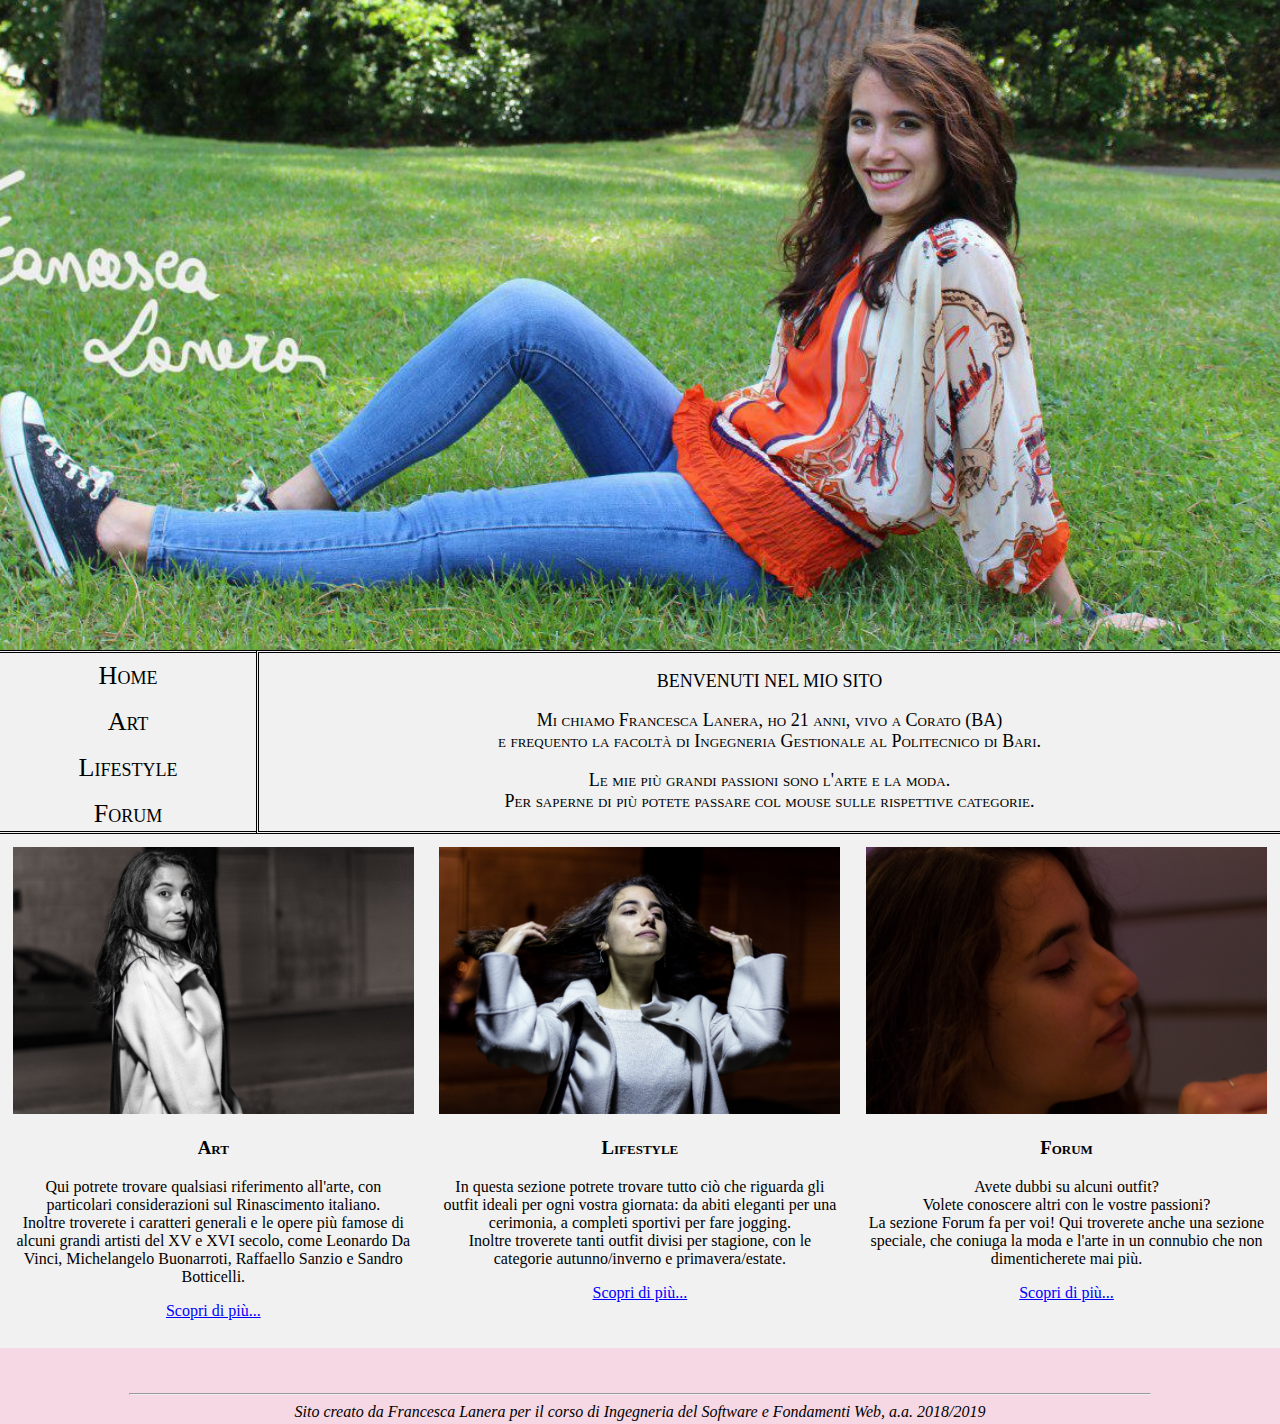
<file: index.html>
<!DOCTYPE html>
<html>
    <head>
        <meta charset="utf-8">
        <title>
            Ceciccia
        </title>
        <link rel="stylesheet" href="https://use.fontawesome.com/releases/v5.7.0/css/all.css" integrity="sha384-lZN37f5QGtY3VHgisS14W3ExzMWZxybE1SJSEsQp9S+oqd12jhcu+A56Ebc1zFSJ" crossorigin="anonymous">
        <link rel="stylesheet" href="style.css">
        <link rel="shortcut icon" href="favicon.ico" type="image/x-icon">
    </head>

    <body>
        <header>
            <span></span>
        </header>

        <article class="intro">
            <aside class="navbar">
                <ul class="navbarhome">
                    <li class="homeelement"><a href="">Home</a></li>
                    <li class="artelement"><a href="#art">Art</a></li>
                    <li class="lifestyleelement"><a href="#lifestyle">Lifestyle</a></li>
                    <li class="forumelement"><a href="#forum">Forum</a></li>
                </ul>
            </aside>

            <div class="description">
                <p class="desparagraph">
                    BENVENUTI NEL MIO SITO
                </p>
                <p class="desparagraph">
                    Mi chiamo Francesca Lanera, ho 21 anni, vivo a Corato (BA) <br> e frequento la facoltà di Ingegneria Gestionale al Politecnico di Bari.
                </p>
                <p class="desparagraph">
                    Le mie più grandi passioni sono l'arte e la moda. <br> 
                    Per saperne di più potete passare col mouse sulle rispettive categorie.
                </p>
            </div>        
        </article>

        <div class="photocarousel">
            <div class="carouselelement" id="art">
                <img src="Pic/art.jpg" alt="" width="100%">
                <h3>Art</h3>
                <p>
                    Qui potrete trovare qualsiasi riferimento all'arte, con particolari considerazioni sul Rinascimento italiano. <br>
                    Inoltre troverete i caratteri generali e le opere più famose di alcuni grandi artisti del XV e XVI secolo, come Leonardo Da Vinci, Michelangelo Buonarroti, Raffaello Sanzio e Sandro Botticelli.
                </p>
                <p>
                    <a href="" class="discover">Scopri di più...</a>
                </p>
            </div>
            <div class="carouselelement" id="lifestyle">
                <img src="Pic/lifestyle.jpg" alt="" width="100%">
                <h3>Lifestyle</h3>
                <p>
                    In questa sezione potrete trovare tutto ciò che riguarda gli outfit ideali per ogni vostra giornata: da abiti eleganti  per una cerimonia, a completi sportivi per fare jogging. <br>
                    Inoltre troverete tanti outfit divisi per stagione, con le categorie autunno/inverno e primavera/estate.
                </p>
                <p>
                    <a href="" class="discover">Scopri di più...</a>
                </p>
            </div>
            <div class="carouselelement" id="forum">
                <img src="Pic/forum.jpg" alt="" width="100%">
                <h3>Forum</h3>
                <p>
                    Avete dubbi su alcuni outfit? <br> Volete conoscere altri con le vostre passioni? <br>
                    La sezione Forum fa per voi! Qui troverete anche una sezione speciale, che coniuga
                    la moda e l'arte in un connubio che non dimenticherete mai più.
                </p>
                <p>
                    <a href="" class="discover">Scopri di più...</a>
                </p>
            </div>
        </div>

        <footer class="end">
            <div class="contacts">
                <a href="https://www.facebook.com/francesca.lanera.5" target="_blank"><i class="fab fa-facebook-square"></i></a>
                <a href="https://www.instagram.com/francesca_lanera" target="_blank"><i class="fab fa-instagram"></i></a>
                <a href="https://t.me/Ceciccia" target="_blank"><i class="fab fa-telegram"></i></a>
                <a href="https://www.twitter.com/LaneraFrancesca" target="_blank"><i class="fab fa-twitter-square"></i></a>
                <a href="mailto://lanerafrancesca@gmail.com" target="_blank"><i class="fas fa-envelope"></i></a>
            </div>
            <hr>
            <div class="credits">
                <i>Sito creato da Francesca Lanera per il corso 
                    di Ingegneria del Software e Fondamenti Web, a.a. 2018/2019 
                </i>
            </div>
        </footer>
    </body>
</html>
</file>
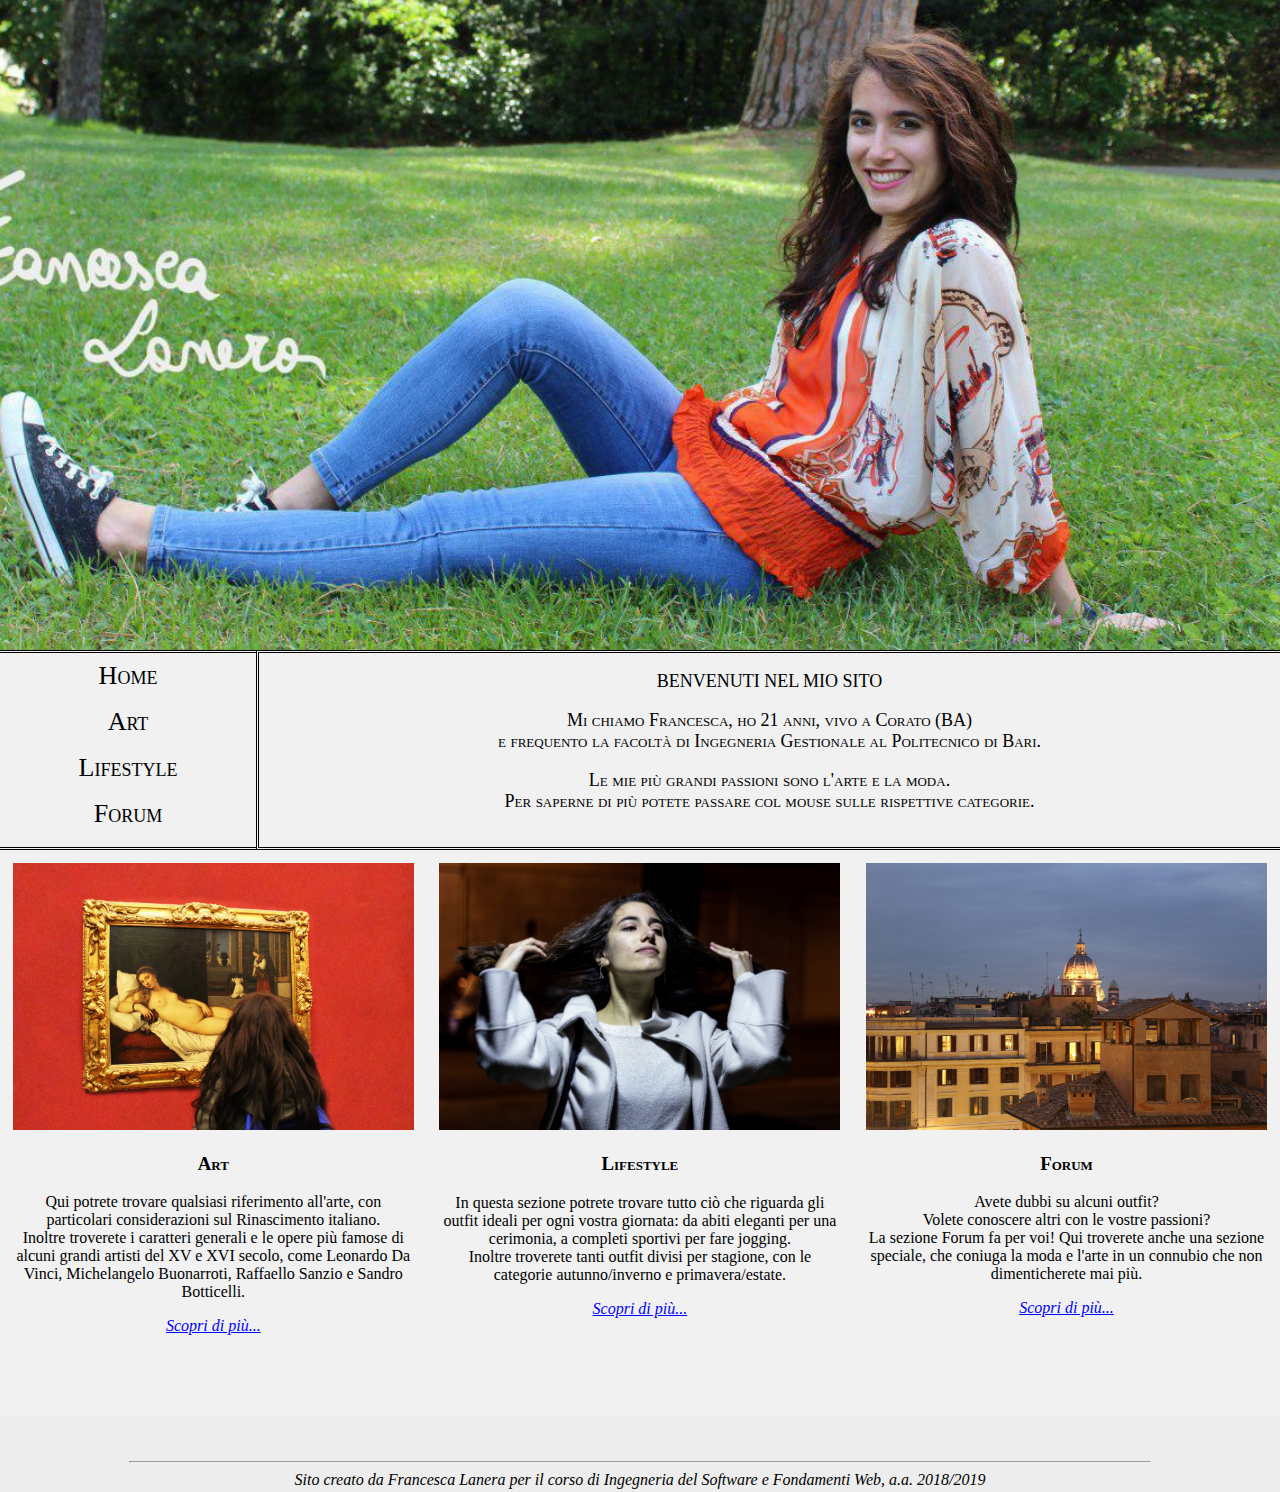
<file: FWP1/index.html>
<!DOCTYPE html>
<html>
    <head>
        <meta charset="utf-8">
        <title>
            Ceciccia
        </title>
        <link rel="stylesheet" href="https://use.fontawesome.com/releases/v5.7.0/css/all.css" integrity="sha384-lZN37f5QGtY3VHgisS14W3ExzMWZxybE1SJSEsQp9S+oqd12jhcu+A56Ebc1zFSJ" crossorigin="anonymous">
        <link rel="stylesheet" href="style.css">
        <link rel="shortcut icon" href="favicon.ico" type="image/x-icon">
    </head>

    <body>
        <header>
            <span></span>
        </header>

        <article class="intro">
            <aside class="navbar">
                <ul class="navbarhome">
                    <li class="homeelement"><a href="">Home</a></li>
                    <li class="artelement"><a href="#art">Art</a></li>
                    <li class="lifestyleelement"><a href="#lifestyle">Lifestyle</a></li>
                    <li class="forumelement"><a href="#forum">Forum</a></li>
                </ul>
            </aside>

            <div class="description">
                <p class="desparagraph">
                    BENVENUTI NEL MIO SITO
                </p>
                <p class="desparagraph">
                    Mi chiamo Francesca, ho 21 anni, vivo a Corato (BA) <br> e frequento la facoltà di Ingegneria Gestionale al Politecnico di Bari.
                </p>
                <p class="desparagraph">
                    Le mie più grandi passioni sono l'arte e la moda. <br> 
                    Per saperne di più potete passare col mouse sulle rispettive categorie.
                </p>
            </div>        
        </article>

        <div class="photocarousel">
            <div class="carouselelement" id="art">
                <img src="Pic/art.jpg" alt="" width="100%">
                <h3>Art</h3>
                <p>
                    Qui potrete trovare qualsiasi riferimento all'arte, con particolari considerazioni sul Rinascimento italiano. <br>
                    Inoltre troverete i caratteri generali e le opere più famose di alcuni grandi artisti del XV e XVI secolo, come Leonardo Da Vinci, Michelangelo Buonarroti, Raffaello Sanzio e Sandro Botticelli.
                </p>
                <p>
                   <i><a href="" class="discover">Scopri di più...</a></i>
                </p>
            </div>
            <div class="carouselelement" id="lifestyle">
                <img src="Pic/lifestyle.jpg" alt="" width="100%">
                <h3>Lifestyle</h3>
                <p>
                    In questa sezione potrete trovare tutto ciò che riguarda gli outfit ideali per ogni vostra giornata: da abiti eleganti  per una cerimonia, a completi sportivi per fare jogging. <br>
                    Inoltre troverete tanti outfit divisi per stagione, con le categorie autunno/inverno e primavera/estate.
                </p>
                <p>
                    <i><a href="" class="discover">Scopri di più...</a></i>
                </p>
            </div>
            <div class="carouselelement" id="forum">
                <img src="Pic/forum.jpg" alt="" width="100%">
                <h3>Forum</h3>
                <p>
                    Avete dubbi su alcuni outfit? <br> Volete conoscere altri con le vostre passioni? <br>
                    La sezione Forum fa per voi! Qui troverete anche una sezione speciale, che coniuga
                    la moda e l'arte in un connubio che non dimenticherete mai più.
                </p>
                <p>
                    <i><a href="" class="discover">Scopri di più...</a></i>
                </p>
            </div>
        </div>

        <footer class="end">
            <div class="contacts">
                <a href="https://www.facebook.com/francesca.lanera.5" target="_blank"><i class="fab fa-facebook-square"></i></a>
                <a href="https://www.instagram.com/francesca_lanera" target="_blank"><i class="fab fa-instagram"></i></a>
                <a href="https://t.me/Ceciccia" target="_blank"><i class="fab fa-telegram"></i></a>
                <a href="https://www.twitter.com/LaneraFrancesca" target="_blank"><i class="fab fa-twitter-square"></i></a>
                <a href="mailto://lanerafrancesca@gmail.com" target="_blank"><i class="fas fa-envelope"></i></a>
            </div>
            <hr>
            <div class="credits">
                <i>Sito creato da Francesca Lanera per il corso 
                    di Ingegneria del Software e Fondamenti Web, a.a. 2018/2019 
                </i>
            </div>
        </footer>
    </body>
</html>
</file>
<file: style.css>
body {
    margin: auto;
    background-color: #f1f1f1;
}

h1 {
    color: blue;
    font-size: 50px;
    font-variant-caps: small-caps;
}

h3 {
    font-variant-caps: small-caps;
}

header {
    background-image: url("Pic/Prop5.jpg");
    height: 650px;
    background-size: cover;
    background-position-x: 77%;
}

footer {
    text-align: center;
}

a {
    text-decoration: none;
    color: black;
}

.navbar {
    float: left;
    width: 20%;
    height: 184px;
    background-color: #f1f1f1;
    border-top: 3px double;
    border-bottom: 3px double;
    box-sizing: border-box;
}

.navbarhome {
    list-style-type: none;
    margin: 0;
    padding: 0;
}

.homeelement, .lifestyleelement, .artelement, .forumelement {
    font-size: 26px;
    font-variant-caps: small-caps;
    display: grid;
    color: #000;
    padding: 8px;
    text-decoration: none;
    text-align: center;
}

.homeelement a:hover {
    background-color: #4CAF50;
    color: white;
}
.lifestyleelement a:hover {
    background-color: #4CAF50;
    color: white;
}
.artelement a:hover {
    background-color:#4CAF50;
    color: white;
}
.forumelement a:hover {
    background-color: #4CAF50;
    color: white;
}

.description {
    background-color: #f1f1f1;
    width: 80%;
    height: 184px;
    float: right;
    text-align: center;    
    font-size: 18px;
    font-variant-caps: small-caps;
    border-top: 3px double;
    border-bottom: 3px double;
    overflow: auto;
    box-sizing: border-box;
    border-left: 3px double;

}

a:link {
    color: black;
}

.credits {
    text-align: center;
}

.end {
    background-color: #f6d8e4;
    padding: 3px;
}

.contacts {
    display: inline-flex;
    justify-content: center;
}

.contacts i {
    padding: 10px;
    text-shadow: 0px 6px 8px rgba(0, 0, 0, 0.6);
    transition: all ease-in-out 150ms;
}
.contacts a:nth-child(1) {
    color: #3b5998;
}
.contacts a:nth-child(2) {
    color: #c32aa3;
}
.contacts a:nth-child(3) {
    color: #0088cc;
}
.contacts a:nth-child(4) {
    color: #1da1f2;
}
.contacts a:nth-child(5) {
    color: #ea4335;
}

.contacts i:hover {
    margin-top: -3px;
    text-shadow: 0px 14px 10px rgba(0, 0, 0, 0.4);
}

.carouselelement {
    float: left;
    width: 31.33%;
    text-align: center;
    padding: 1%;
}

.carouselelement:hover {
    background-color:#4CAF50;
    color: white;
}

.photocarousel:after {
    content: "";
    display: table;
    clear: both;
}

.fab {
    font-family: "Font Awesome 5 Brands";
    font-size: 30px;
}

.fas {
    font-family: "Font Awesome 5 Free";
    font-size: 30px;
}

hr {
    width: 80%;
}

.discover {
    text-decoration: underline;
    color: blue;
}


/* Responsive layout - when the screen is less than 600px wide, make the three columns stack on top of each other instead of next to each other */
@media screen and (max-width: 600px) {
    .carouselelement {
        width: 100%;
    }
    .navbar {
        width: 100%;
    }
    .description {
        width: 100%;
        border-left: none;
    }
}
</file>
<file: FWP1/style.css>
body {
    margin: auto;
    background-color: #f1f1f1;
}

h3 {
    font-variant-caps: small-caps;
}

header {
    background-image: url("Pic/Prop5.jpg");
    height: 650px;
    background-size: cover;
    background-position-x: 77%;
}

a {
    text-decoration: none;
    color: black;
}

.navbar {
    float: left;
    width: 20%;
    height: 200px;
    background-color: #f1f1f1;
    border-top: 3px double;
    border-bottom: 3px double;
    box-sizing: border-box;
}

.navbarhome {
    list-style-type: none;
    margin: 0;
    padding: 0;
}

.homeelement, .lifestyleelement, .artelement, .forumelement {
    font-size: 26px;
    font-variant-caps: small-caps;
    display: grid;
    color: #000;
    padding: 8px;
    text-decoration: none;
    text-align: center;
}

.homeelement a:hover {
    background-color: #4CAF50;
    color: white;
}
.lifestyleelement a:hover {
    background-color: #4CAF50;
    color: white;
}
.artelement a:hover {
    background-color:#4CAF50;
    color: white;
}
.forumelement a:hover {
    background-color: #4CAF50;
    color: white;
}

.description {
    background-color: #f1f1f1;
    width: 80%;
    height: 200px;
    float: right;
    text-align: center;    
    font-size: 18px;
    font-variant-caps: small-caps;
    border-top: 3px double;
    border-bottom: 3px double;
    overflow: auto;
    box-sizing: border-box;
    border-left: 3px double;

}

a:link {
    color: black;
}

.credits {
    text-align: center;
}

.end {
    text-align: center;
    background-color: #ededed;;
    padding: 3px;
}

.contacts {
    display: inline-flex;
    justify-content: center;
}

.contacts i {
    padding: 10px;
    text-shadow: 0px 6px 8px rgba(0, 0, 0, 0.6);
    transition: all ease-in-out 150ms;
}
.contacts a:nth-child(1) {
    color: #3b5998;
}
.contacts a:nth-child(2) {
    color: #c32aa3;
}
.contacts a:nth-child(3) {
    color: #0088cc;
}
.contacts a:nth-child(4) {
    color: #1da1f2;
}
.contacts a:nth-child(5) {
    color: #ea4335;
}

.contacts i:hover {
    margin-top: -3px;
    text-shadow: 0px 14px 10px rgba(0, 0, 0, 0.4);
}

.carouselelement {
    float: left;
    width: 31.33%;
    height: 540px;
    text-align: center;
    padding: 1%;
}

.carouselelement:hover {
    background-color:#4CAF50;
    color: white;
}

.photocarousel:after {
    content: "";
    display: table;
    clear: both;
}

.fab {
    font-family: "Font Awesome 5 Brands";
    font-size: 30px;
}

.fas {
    font-family: "Font Awesome 5 Free";
    font-size: 30px;
}

hr {
    width: 80%;
}

.discover {
    text-decoration: underline;
    color: blue;
}


/* Responsive layout - when the screen is less than 600px wide, make the three columns stack on top of each other instead of next to each other */
@media screen and (max-width: 600px) {
    .carouselelement {
        width: 100%;
    }
    .navbar {
        width: 100%;
    }
    .description {
        width: 100%;
        border-left: none;
    }
}
</file>
